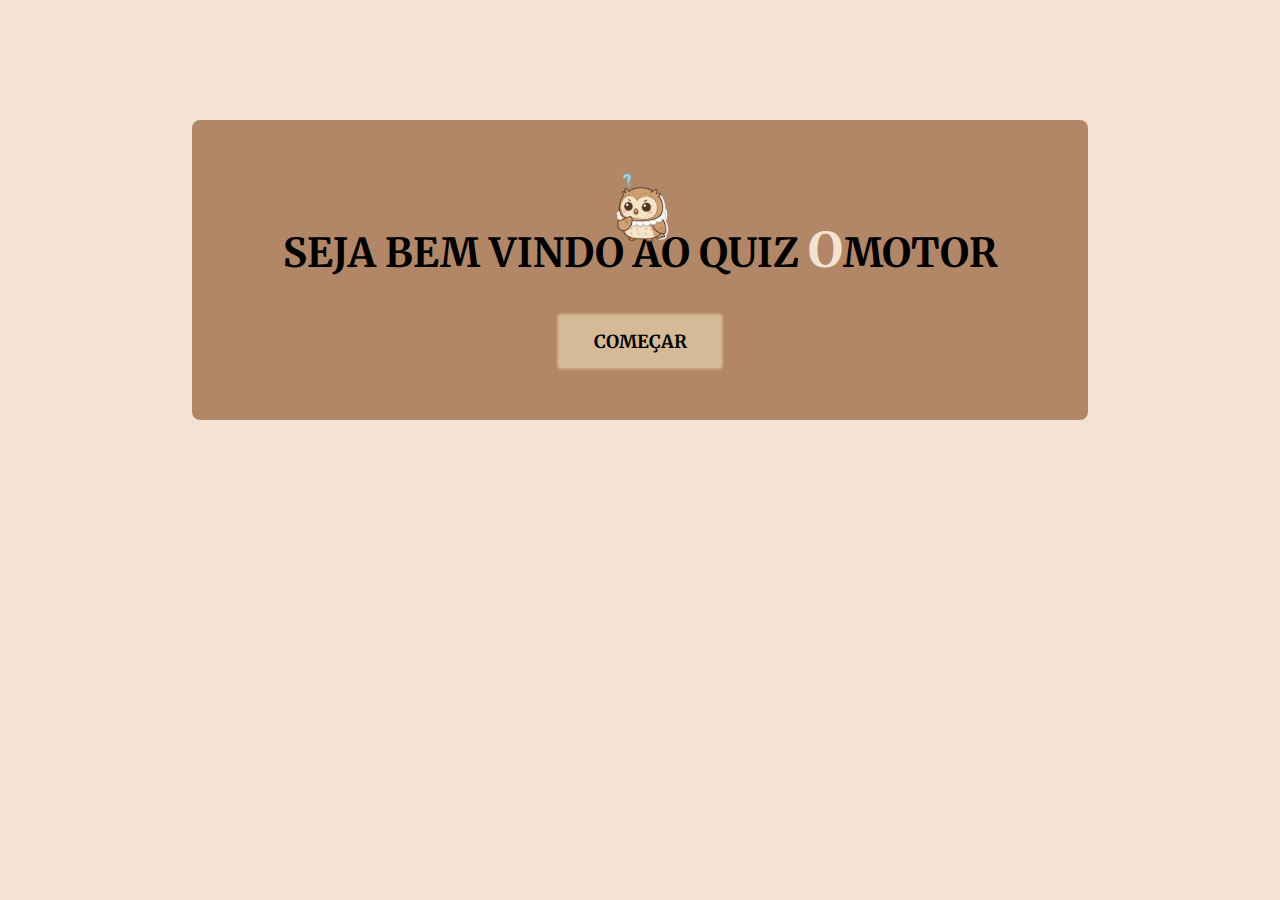
<file: index.html>
<!DOCTYPE html>
<html lang="pt-br">

<head>
    <meta charset="UTF-8">
    <meta name="viewport" content="width=device-width, initial-scale=1.0">
    <link rel="preconnect" href="https://fonts.googleapis.com">
    <link rel="preconnect" href="https://fonts.gstatic.com" crossorigin>
    <link
        href="https://fonts.googleapis.com/css2?family=Merriweather:ital,opsz,wght@0,18..144,300..900;1,18..144,300..900&family=Playfair+Display:ital,wght@0,400..900;1,400..900&display=swap"
        rel="stylesheet">
    <link rel="stylesheet" href="style-tela-inicio.css">
    <title>Document</title>
</head>

<body>

    <img class= "img-cucu" src="../assets/cucu.jpg" alt="imagem de uma coruja com um ponto de interrogação na cabeça">

    <div class="container-principal">

        <h1>SEJA BEM VINDO AO QUIZ <span class="omotor">O</span>MOTOR</h1>


        <a href="../tela-users/users.html">
            <button type="submit">COMEÇAR</button>
        </a>

    </div>
</body>

</html>
</file>
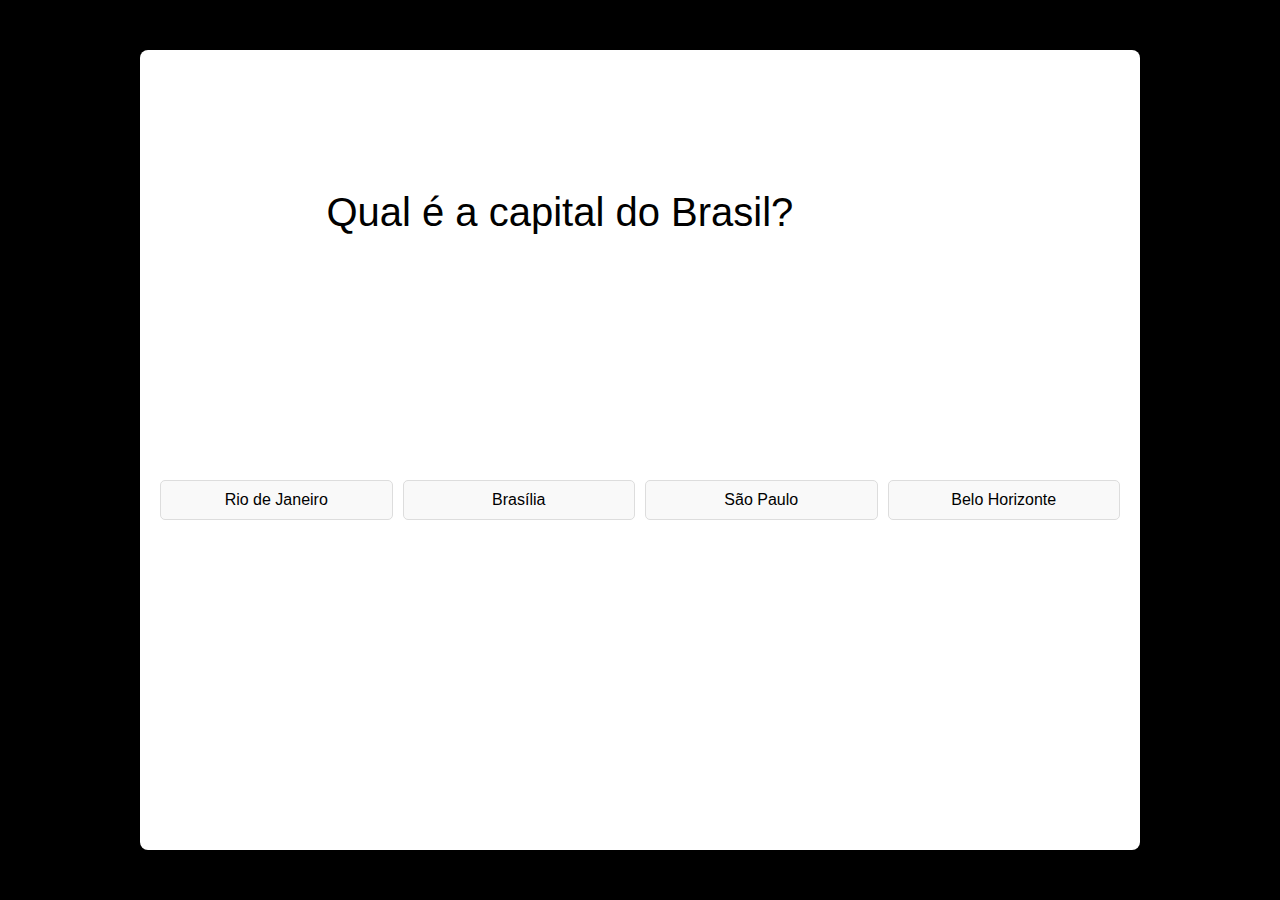
<file: quiz/index.html>
<!DOCTYPE html>
<html lang="pt-br">
<link rel="stylesheet" href="style.css">
<head>
    <meta charset="UTF-8">
    <title>Quiz Kahoot Simples</title>
</head>
<body>
    <div class="quiz-container">
        
        <div id="quiz">
            <div class="question" id="question"></div>
            <div class="answers" id="answers"></div>
        </div>

        <div class="score" id="score"></div>
        <button id="nextBtn" style="display:none;">Próxima Pergunta</button>
    </div>
    <script src="script.js"></script>
</body>
</html>
</file>
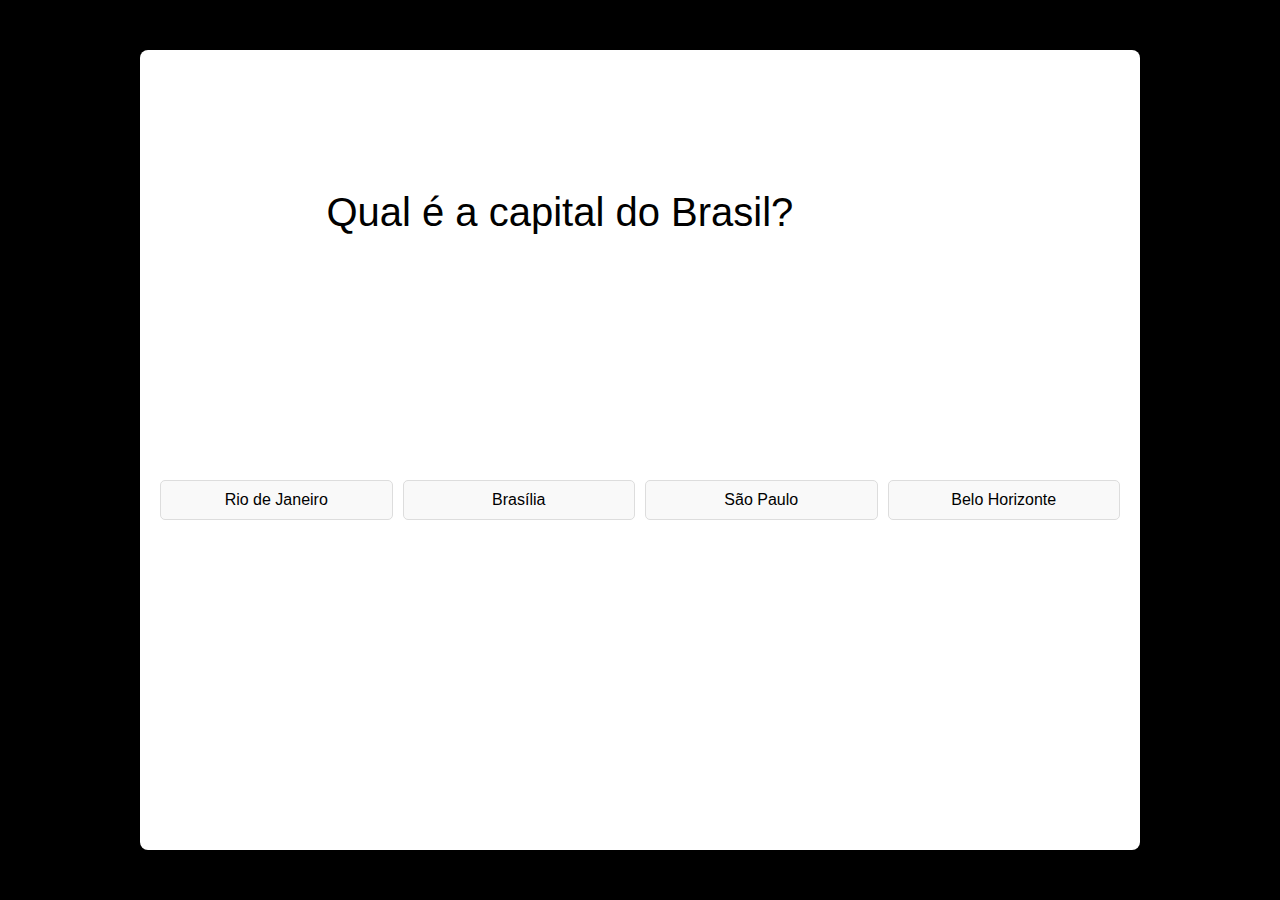
<file: python-1/quiz/index.html>
<!DOCTYPE html>
<html lang="pt-br">
<link rel="stylesheet" href="style.css">
<head>
    <meta charset="UTF-8">
    <title>Quiz Kahoot Simples</title>
</head>
<body>
    <div class="quiz-container">
        
        <div id="quiz">
            <div class="question" id="question"></div>
            <div class="answers" id="answers"></div>
        </div>

        <div class="score" id="score"></div>
        <button id="nextBtn" style="display:none;">Próxima Pergunta</button>
    </div>
    <script src="script.js"></script>
</body>
</html>
</file>
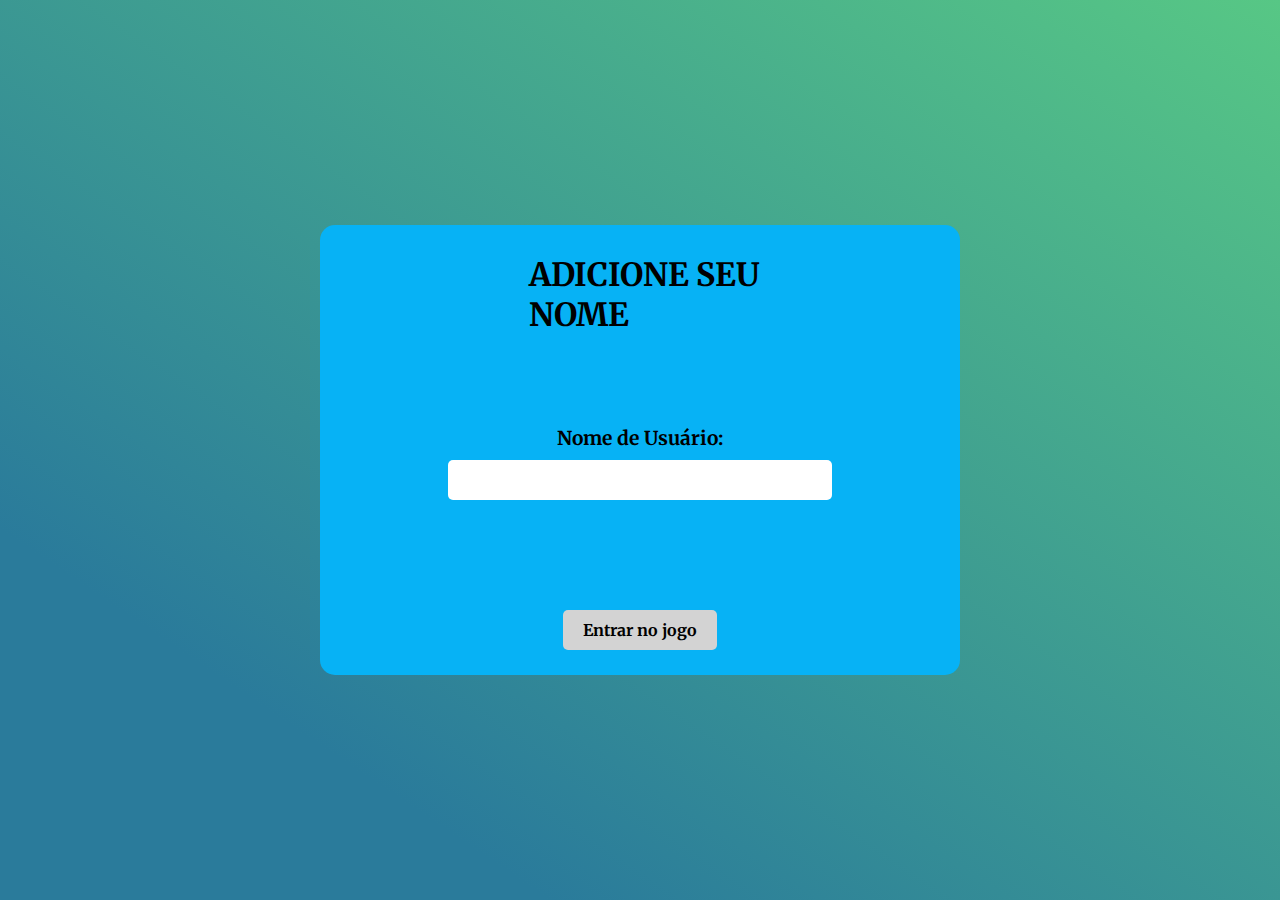
<file: tela-users/users.html>
<!DOCTYPE html>
<html lang="pt-br">

<head>
    <meta charset="UTF-8">
    <meta name="viewport" content="width=device-width, initial-scale=1.0">
    <link rel="preconnect" href="https://fonts.googleapis.com">
    <link rel="preconnect" href="https://fonts.gstatic.com" crossorigin>
    <link
        href="https://fonts.googleapis.com/css2?family=Merriweather:ital,opsz,wght@0,18..144,300..900;1,18..144,300..900&family=Playfair+Display:ital,wght@0,400..900;1,400..900&display=swap"
        rel="stylesheet">
    <link rel="stylesheet" href="style-users.css">
    <title></title>
</head>

<body>

    <div class="container-principal">
        <div class="container-form">
            <h1>ADICIONE SEU NOME</h1>
            <form>
                <label for="username">Nome de Usuário:</label>
                <input type="text" id="username" name="username" required>
                <br>
            </form>
            
            <a href="../quiz/index.html">
                <button type="submit">Entrar no jogo</button>
            </a>
        </div>
    </div>

</body>

</html>
</file>
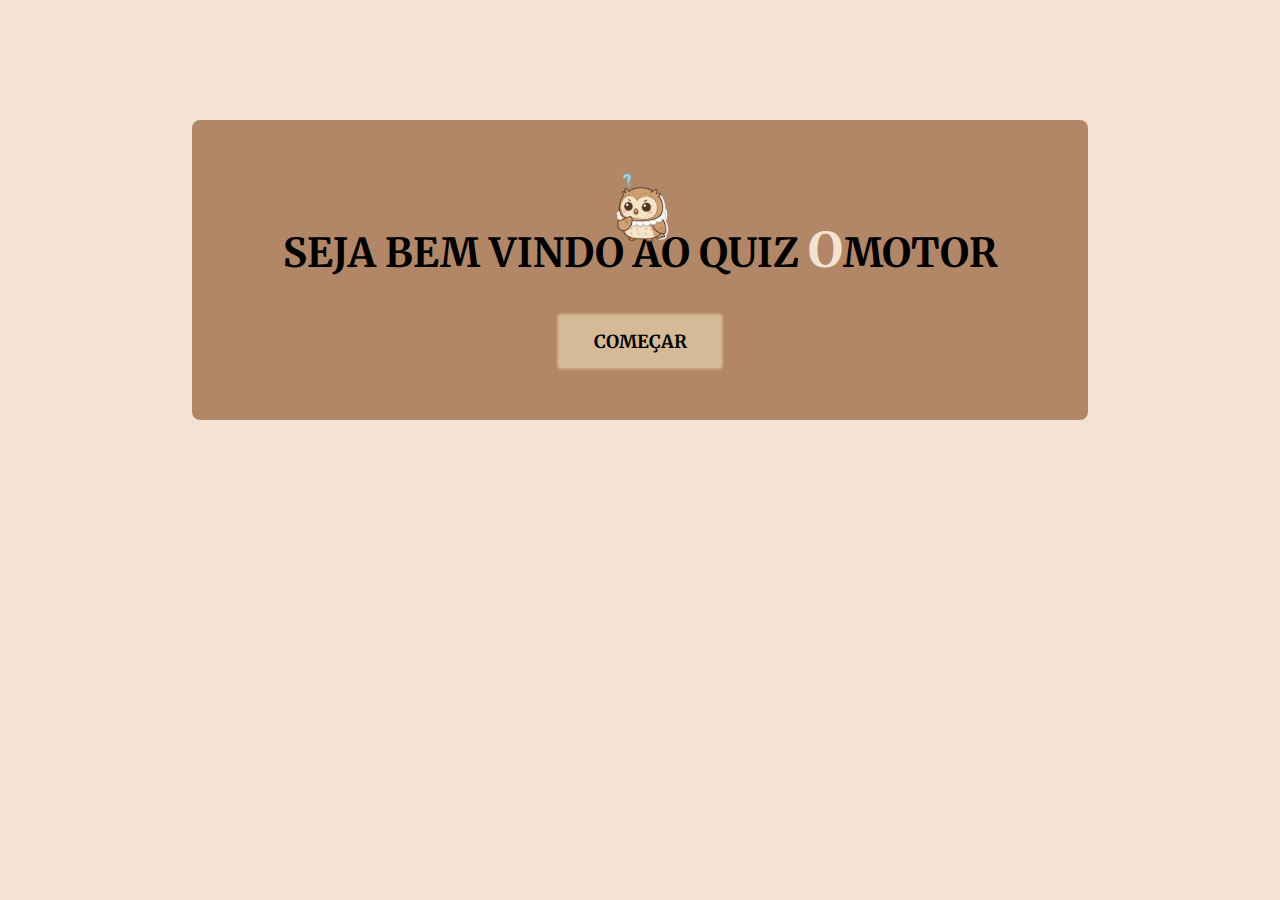
<file: python-1/tela-de-inicio/inicio.html>
<!DOCTYPE html>
<html lang="pt-br">

<head>
    <meta charset="UTF-8">
    <meta name="viewport" content="width=device-width, initial-scale=1.0">
    <link rel="preconnect" href="https://fonts.googleapis.com">
    <link rel="preconnect" href="https://fonts.gstatic.com" crossorigin>
    <link
        href="https://fonts.googleapis.com/css2?family=Merriweather:ital,opsz,wght@0,18..144,300..900;1,18..144,300..900&family=Playfair+Display:ital,wght@0,400..900;1,400..900&display=swap"
        rel="stylesheet">
    <link rel="stylesheet" href="style-tela-inicio.css">
    <title>Document</title>
</head>

<body>

    <img class= "img-cucu" src="../assets/cucu.jpg" alt="imagem de uma coruja com um ponto de interrogação na cabeça">

    <div class="container-principal">

        <h1>SEJA BEM VINDO AO QUIZ <span class="omotor">O</span>MOTOR</h1>


        <a href="../tela-users/users.html">
            <button type="submit">COMEÇAR</button>
        </a>

    </div>
</body>

</html>
</file>
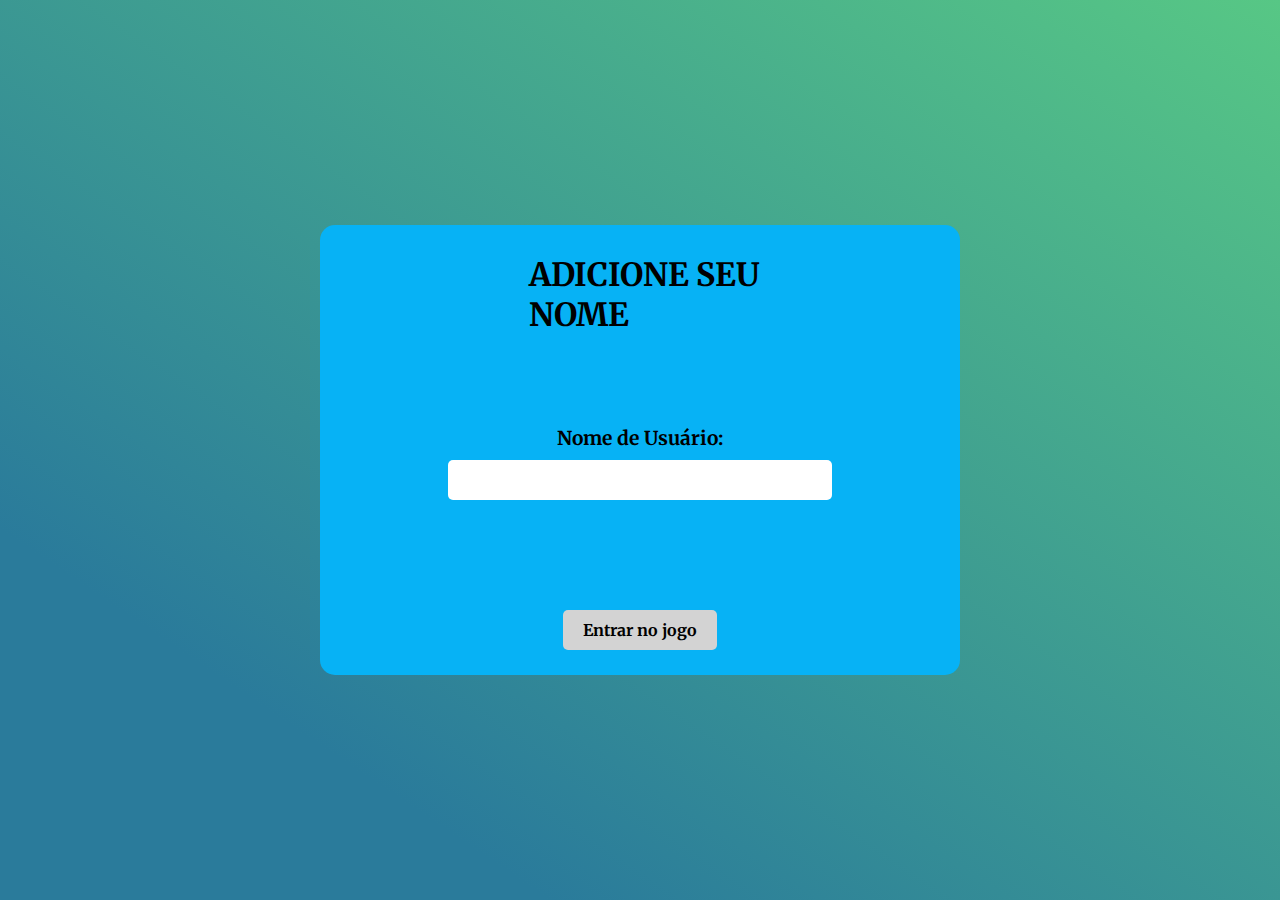
<file: python-1/tela-users/users.html>
<!DOCTYPE html>
<html lang="pt-br">

<head>
    <meta charset="UTF-8">
    <meta name="viewport" content="width=device-width, initial-scale=1.0">
    <link rel="preconnect" href="https://fonts.googleapis.com">
    <link rel="preconnect" href="https://fonts.gstatic.com" crossorigin>
    <link
        href="https://fonts.googleapis.com/css2?family=Merriweather:ital,opsz,wght@0,18..144,300..900;1,18..144,300..900&family=Playfair+Display:ital,wght@0,400..900;1,400..900&display=swap"
        rel="stylesheet">
    <link rel="stylesheet" href="style-users.css">
    <title></title>
</head>

<body>

    <div class="container-principal">
        <div class="container-form">
            <h1>ADICIONE SEU NOME</h1>
            <form>
                <label for="username">Nome de Usuário:</label>
                <input type="text" id="username" name="username" required>
                <br>
            </form>
            
            <a href="../quiz/index.html">
                <button type="submit">Entrar no jogo</button>
            </a>
        </div>
    </div>

</body>

</html>
</file>
<file: style-tela-inicio.css>
* {
    margin: 0;
    padding: 0;
    box-sizing: border-box;
    font-family: "Merriweather", serif;
}

body {
    background-color: #f4e3d2;
}

.container-principal {
    display: flex;
    justify-content: center;
    align-items: center;
    height: 65vh;
    width: 50%;
    margin-top: 10%;
    margin-left: 50%;
    transform: translateX(-50%);
    border-radius: 8px;
    background-color: #b28767;

}

h1 {
    position: relative;
    top: -20%;
    text-align: center;
    font-size: 2.5rem;

}

.omotor {
    font-size: 3.0rem;
    font-family: "Merriweather", serif;
    font-weight: bold;
    color: #f4e3d2;
}

button {
    position: fixed;
    left: 50%;
    transform: translateX(-50%);
    padding: 10px 20px;
    border: solid 2px #c4a17e;
    transition: all 0.5s ease;
    overflow: hidden;
    border-radius: 5px;
    background-color: #d6ba98;
    font-size: 15px;
    font-weight: bold;
}

button:hover {
    background-color: #c4a17e;
    cursor: pointer;
    color: white;
    box-shadow: 0 4px 15px rgba(196, 161, 126, 0.3);
}

.img-cucu {
    width: 10%;
    position: fixed;
    left: 50%;
    transform: translate(-50%);
    top: 50px;
    z-index: 1;
}



 /* Media Queries para responsividade */

        /* Tablets */
        @media (min-width: 768px) and (max-width: 1024px) {
            .container-principal {
                width: 80%;
                margin-top: 100px;
                margin-bottom: 120px;
                padding: 40px 30px;
            }

            h1 {
                font-size: 2.2rem;
            }

            .omotor {
                font-size: 2.8rem;
            }

            button {
                padding: 14px 30px;
                font-size: 18px;
            }

            .img-cucu {
                width: 100px;
                top: 150px;
            }
        }

        /* Notebooks e Desktops */
        @media (min-width: 1025px) {
            .container-principal {
                width: 70%;
                max-width: 900px;
                height: 300px;
                margin-top: 120px;
                margin-bottom: 150px;
                padding: 50px 40px;
            }

            h1 {
                font-size: 2.5rem;
                position: relative;
                top: -20px;
            }

            .omotor {
                font-size: 3.0rem;
            }

            button {
                padding: 15px 35px;
                font-size: 18px;
                position: fixed;
                bottom: 50px;
                left: 50%;
                transform: translateX(-50%);
            }

            .img-cucu {
                width: 120px;
                top: 150px;
            }
        }

        /* Celulares pequenos */
        @media (max-width: 480px) {
            .container-principal {
                width: 95%;
                padding: 25px 15px;
                margin-top: 70px;
                margin-bottom: 90px;
            }

            h1 {
                font-size: 1.5rem;
            }

            .omotor {
                font-size: 1.8rem;
            }

            button {
                padding: 10px 20px;
                font-size: 14px;
            }

            .img-cucu {
                width: 60px;
                top: 100px;
            }
        }
</file>
<file: quiz/style.css>
*{
    margin: 0;
    padding: 0;
    box-sizing: border-box;
    font-family: Arial, sans-serif;;
}

body {
    background-color: #000000;
    display: flex;
    justify-content: center;
    align-items: center;
    height: 100vh;
    position: relative;
}


.quiz-container {
    background: #fff;
    padding: 20px;
    border-radius: 8px;
    box-shadow: 0 0 10px rgba(0, 0, 0, 0.1);
    width: 1000px;
    height: 800px;
    text-align: center;
}

.answers {
    display: flex;
    margin-top: 400px;
    gap: 10px;
}


.question {
    position: absolute;
    margin-top: -280px;
    margin-left: 13%;
    font-size: 2.5em;
}  


.answers button {
    display: block;
    width: 100%;
    margin: 10px 0;
    padding: 10px;
    font-size: 1em;
    border-radius: 5px;
    border: 1px solid #ddd;
    cursor: pointer;
    background-color: #f9f9f9;
} 

.answers button:hover {
    background-color: #e0e0e0;
}


.score {
    font-size: 1.3em;
    margin-top: 20px;
    color: #333;
}   


.hidden {
    display: none;
}

#nextBtn, #backBtn {
    margin-top: 15px;
    padding: 10px 20px;
    font-size: 1em;
    border: none;
    border-radius: 5px;
    background-color: #28a745;
    color: #000000;
    cursor: pointer;
}
</file>
<file: python-1/quiz/style.css>
*{
    margin: 0;
    padding: 0;
    box-sizing: border-box;
    font-family: Arial, sans-serif;;
}

body {
    background-color: #000000;
    display: flex;
    justify-content: center;
    align-items: center;
    height: 100vh;
    position: relative;
}


.quiz-container {
    background: #fff;
    padding: 20px;
    border-radius: 8px;
    box-shadow: 0 0 10px rgba(0, 0, 0, 0.1);
    width: 1000px;
    height: 800px;
    text-align: center;
}

.answers {
    display: flex;
    margin-top: 400px;
    gap: 10px;
}


.question {
    position: absolute;
    margin-top: -280px;
    margin-left: 13%;
    font-size: 2.5em;
}  


.answers button {
    display: block;
    width: 100%;
    margin: 10px 0;
    padding: 10px;
    font-size: 1em;
    border-radius: 5px;
    border: 1px solid #ddd;
    cursor: pointer;
    background-color: #f9f9f9;
} 

.answers button:hover {
    background-color: #e0e0e0;
}


.score {
    font-size: 1.3em;
    margin-top: 20px;
    color: #333;
}   


.hidden {
    display: none;
}

#nextBtn, #backBtn {
    margin-top: 15px;
    padding: 10px 20px;
    font-size: 1em;
    border: none;
    border-radius: 5px;
    background-color: #28a745;
    color: #000000;
    cursor: pointer;
}
</file>
<file: tela-users/style-users.css>
* {
    margin: 0;
    padding: 0;
    box-sizing: border-box;
    font-family: "Merriweather", serif;
}


.container-principal {
    display: flex;
    justify-content: center;
    align-items: center;
    height: 100vh;
    background: linear-gradient(34deg, rgba(42, 123, 155, 1) 21%, rgba(87, 199, 133, 1) 100%, rgba(237, 221, 83, 1) 100%);
}

.container-form {
    background: #07b2f5;
    height: 50vh;
    width: 50vw;
    border-radius: 15px;
}

h1 {
    margin-left: 52%;
    transform: translateX(-50%);
    padding: 30px;
}

form {
    display: flex;
    flex-direction: column;
    align-items: center;
    justify-content: center;
    height: 50%;
}

label {
    font-size: 1.2em;
    font-weight: bold;
    color: black;
}


input {
    margin: 10px;
    padding: 10px;
    width: 60%;
    border-radius: 5px;
    border: none;
    outline: none;
    font-size: 1em;
}

button {
    margin-top: 20px;
    padding: 10px 20px;
    border: none;
    border-radius: 5px;
    background-color: #d3d3d3;
    color: #fff;
    font-size: 1em;
    cursor: pointer;
    color: black;
    font-weight: bold;
    position: fixed;
    left: 50%;
    transform: translate(-50%);
}

button:hover {
    background-color: #b0b0b0;
    transition: 0.5s;
}
</file>
<file: python-1/tela-de-inicio/style-tela-inicio.css>
* {
    margin: 0;
    padding: 0;
    box-sizing: border-box;
    font-family: "Merriweather", serif;
}

body {
    background-color: #f4e3d2;
}

.container-principal {
    display: flex;
    justify-content: center;
    align-items: center;
    height: 65vh;
    width: 50%;
    margin-top: 10%;
    margin-left: 50%;
    transform: translateX(-50%);
    border-radius: 8px;
    background-color: #b28767;

}

h1 {
    position: relative;
    top: -20%;
    text-align: center;
    font-size: 2.5rem;

}

.omotor {
    font-size: 3.0rem;
    font-family: "Merriweather", serif;
    font-weight: bold;
    color: #f4e3d2;
}

button {
    position: fixed;
    left: 50%;
    transform: translateX(-50%);
    padding: 10px 20px;
    border: solid 2px #c4a17e;
    transition: all 0.5s ease;
    overflow: hidden;
    border-radius: 5px;
    background-color: #d6ba98;
    font-size: 15px;
    font-weight: bold;
}

button:hover {
    background-color: #c4a17e;
    cursor: pointer;
    color: white;
    box-shadow: 0 4px 15px rgba(196, 161, 126, 0.3);
}

.img-cucu {
    width: 10%;
    position: fixed;
    left: 50%;
    transform: translate(-50%);
    top: 50px;
    z-index: 1;
}



 /* Media Queries para responsividade */

        /* Tablets */
        @media (min-width: 768px) and (max-width: 1024px) {
            .container-principal {
                width: 80%;
                margin-top: 100px;
                margin-bottom: 120px;
                padding: 40px 30px;
            }

            h1 {
                font-size: 2.2rem;
            }

            .omotor {
                font-size: 2.8rem;
            }

            button {
                padding: 14px 30px;
                font-size: 18px;
            }

            .img-cucu {
                width: 100px;
                top: 150px;
            }
        }

        /* Notebooks e Desktops */
        @media (min-width: 1025px) {
            .container-principal {
                width: 70%;
                max-width: 900px;
                height: 300px;
                margin-top: 120px;
                margin-bottom: 150px;
                padding: 50px 40px;
            }

            h1 {
                font-size: 2.5rem;
                position: relative;
                top: -20px;
            }

            .omotor {
                font-size: 3.0rem;
            }

            button {
                padding: 15px 35px;
                font-size: 18px;
                position: fixed;
                bottom: 50px;
                left: 50%;
                transform: translateX(-50%);
            }

            .img-cucu {
                width: 120px;
                top: 150px;
            }
        }

        /* Celulares pequenos */
        @media (max-width: 480px) {
            .container-principal {
                width: 95%;
                padding: 25px 15px;
                margin-top: 70px;
                margin-bottom: 90px;
            }

            h1 {
                font-size: 1.5rem;
            }

            .omotor {
                font-size: 1.8rem;
            }

            button {
                padding: 10px 20px;
                font-size: 14px;
            }

            .img-cucu {
                width: 60px;
                top: 100px;
            }
        }
</file>
<file: python-1/tela-users/style-users.css>
* {
    margin: 0;
    padding: 0;
    box-sizing: border-box;
    font-family: "Merriweather", serif;
}


.container-principal {
    display: flex;
    justify-content: center;
    align-items: center;
    height: 100vh;
    background: linear-gradient(34deg, rgba(42, 123, 155, 1) 21%, rgba(87, 199, 133, 1) 100%, rgba(237, 221, 83, 1) 100%);
}

.container-form {
    background: #07b2f5;
    height: 50vh;
    width: 50vw;
    border-radius: 15px;
}

h1 {
    margin-left: 52%;
    transform: translateX(-50%);
    padding: 30px;
}

form {
    display: flex;
    flex-direction: column;
    align-items: center;
    justify-content: center;
    height: 50%;
}

label {
    font-size: 1.2em;
    font-weight: bold;
    color: black;
}


input {
    margin: 10px;
    padding: 10px;
    width: 60%;
    border-radius: 5px;
    border: none;
    outline: none;
    font-size: 1em;
}

button {
    margin-top: 20px;
    padding: 10px 20px;
    border: none;
    border-radius: 5px;
    background-color: #d3d3d3;
    color: #fff;
    font-size: 1em;
    cursor: pointer;
    color: black;
    font-weight: bold;
    position: fixed;
    left: 50%;
    transform: translate(-50%);
}

button:hover {
    background-color: #b0b0b0;
    transition: 0.5s;
}
</file>
